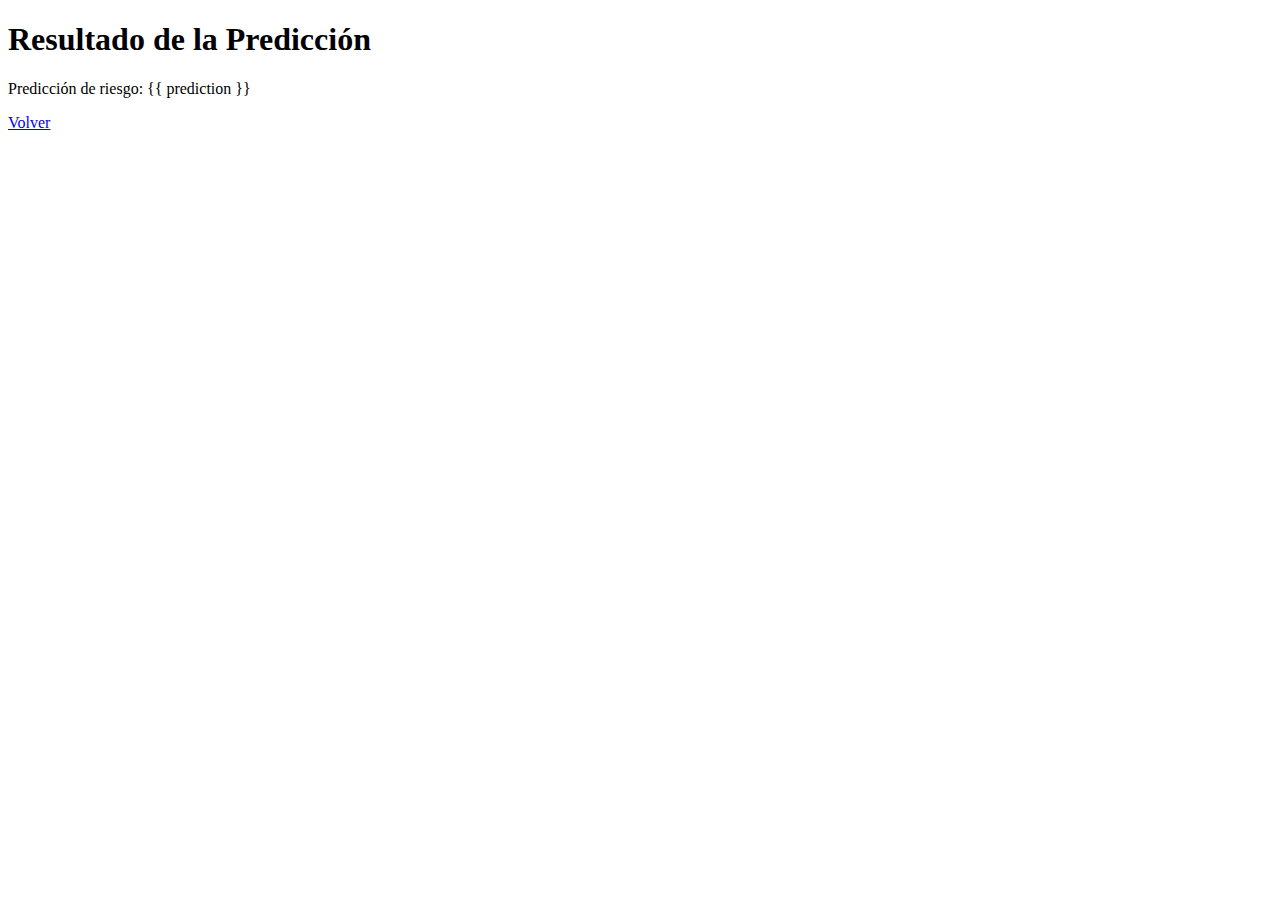
<file: result.html>
<!DOCTYPE html>
<html lang="es">
<head>
    <meta charset="UTF-8">
    <meta name="viewport" content="width=device-width, initial-scale=1.0">
    <title>Resultado de la Predicción</title>
</head>
<body>
    <h1>Resultado de la Predicción</h1>
    <p>Predicción de riesgo: {{ prediction }}</p>
    <a href="index.html">Volver</a>
</body>
</html>
</file>
